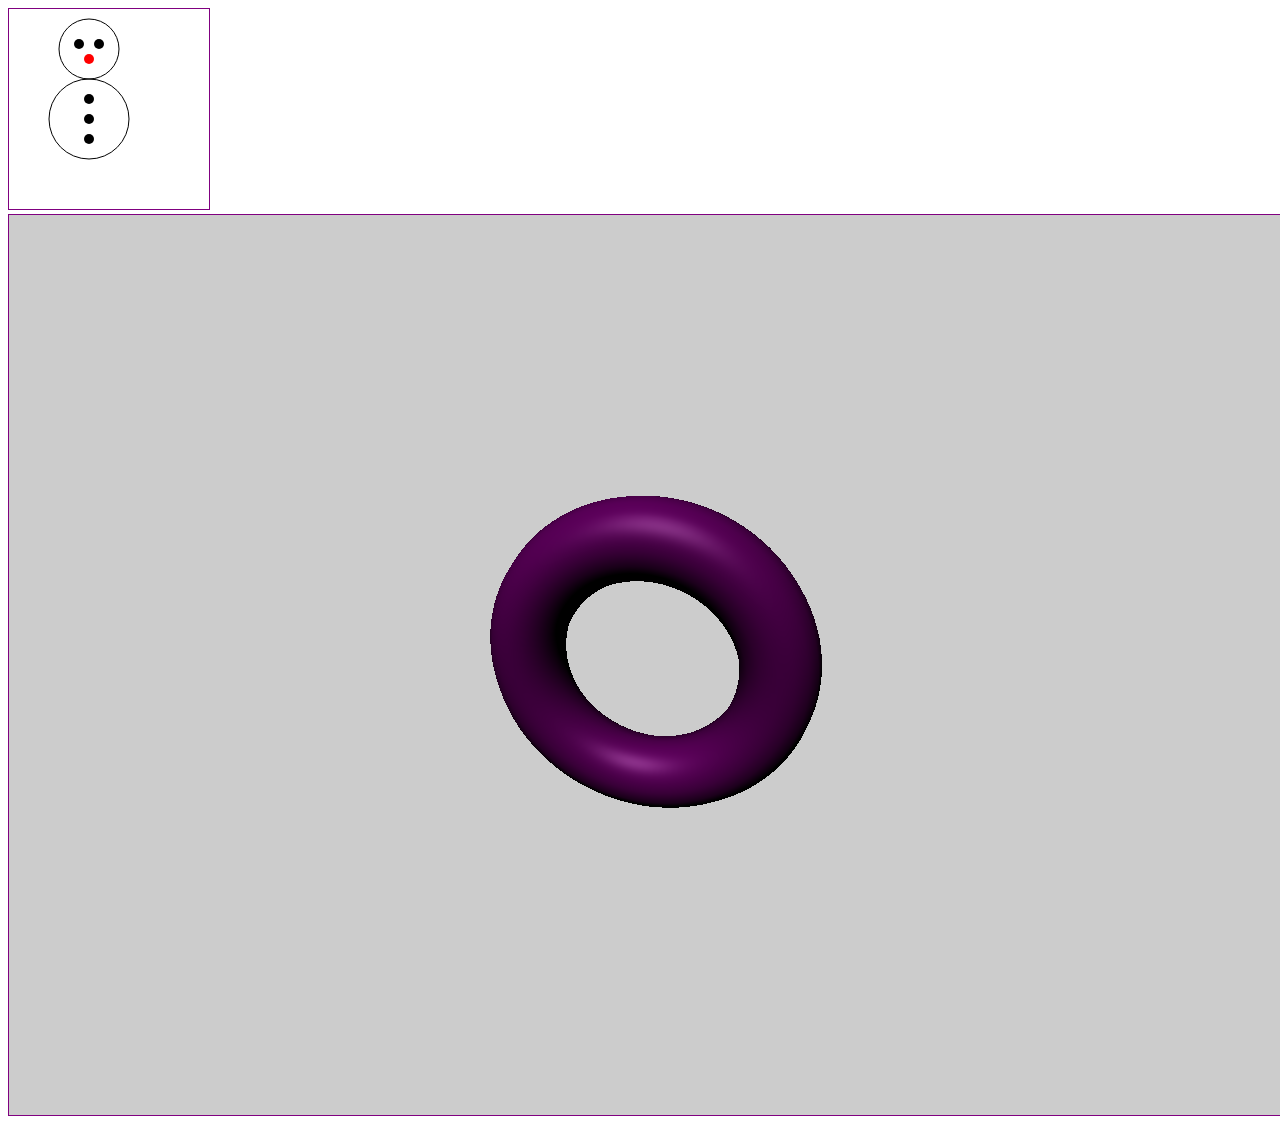
<file: Homework/CANVAS/index.html>
<!DOCTYPE html>
<html lang="en">
  <head>
    <meta charset="UTF-8" />
    <meta http-equiv="X-UA-Compatible" content="IE=edge" />
    <meta name="viewport" content="width=device-width, initial-scale=1.0" />
    <title>Document</title>
    <style>
      canvas {
        border: 1px solid purple;
      }
    </style>
  </head>
  <body id="body">
    <canvas id="canvas" width="200" height="200"></canvas>
    <script src="three.js"></script>
    <script>
      const canvas = document.getElementById("canvas");
      const ctx = canvas.getContext("2d");

      let circle = function (x, y, radius, fillCircle) {
        ctx.beginPath();
        ctx.lineWidth = 1;

        ctx.arc(x, y, radius, 0, 2 * Math.PI, false);
        if (fillCircle) {
          ctx.fill();
        } else {
          ctx.stroke();
        }
      };
      let drawSnowman = function (x, y) {
        ctx.fillStyle = "Black";

        circle(x + 80, y + 110, 40, false);
        circle(x + 80, y + 40, 30, false);
        circle(x + 70, y + 35, 5, true);
        circle(x + 90, y + 35, 5, true);

        circle(x + 80, y + 90, 5, true);
        circle(x + 80, y + 110, 5, true);
        circle(x + 80, y + 130, 5, true);

        ctx.fillStyle = "red";
        circle(x + 80, y + 50, 5, true);
      };
      drawSnowman(0, 0);

      // ===================================================//
      const scene = new THREE.Scene();

      const fov = 70;
      const aspectRatio = window.innerWidth / window.innerHeight;
      const near = 0.1;
      const far = 1000;

      const camera = new THREE.PerspectiveCamera(fov, aspectRatio, near, far);

      const renderer = new THREE.WebGLRenderer();
      renderer.setSize(window.innerWidth, window.innerHeight);
      renderer.setClearColor("#ccc");

      document.body.append(renderer.domElement);

      const geometry = new THREE.TorusGeometry(10, 3, 16, 100);
      const material = new THREE.MeshPhongMaterial({ color: "#830081" });
      const torus = new THREE.Mesh(geometry, material);
      scene.add(torus);

      torus.scale.set(10, 10, 10, 10);
      torus.rotation.y = 15;
      camera.position.z = 500;

      const light = new THREE.DirectionalLight('#fff', 0.7);
      scene.add(light);
      light.position.set(-1, 2, 4)
      // renderer.render(scene, camera);

      function animate() {
        renderer.render(scene, camera);
        requestAnimationFrame(animate);

        torus.rotation.z += 0.01;
        torus.rotation.y += 0.01;
        torus.rotation.x += 0.01;
      }
      animate();
    </script>
  </body>
</html>
</file>
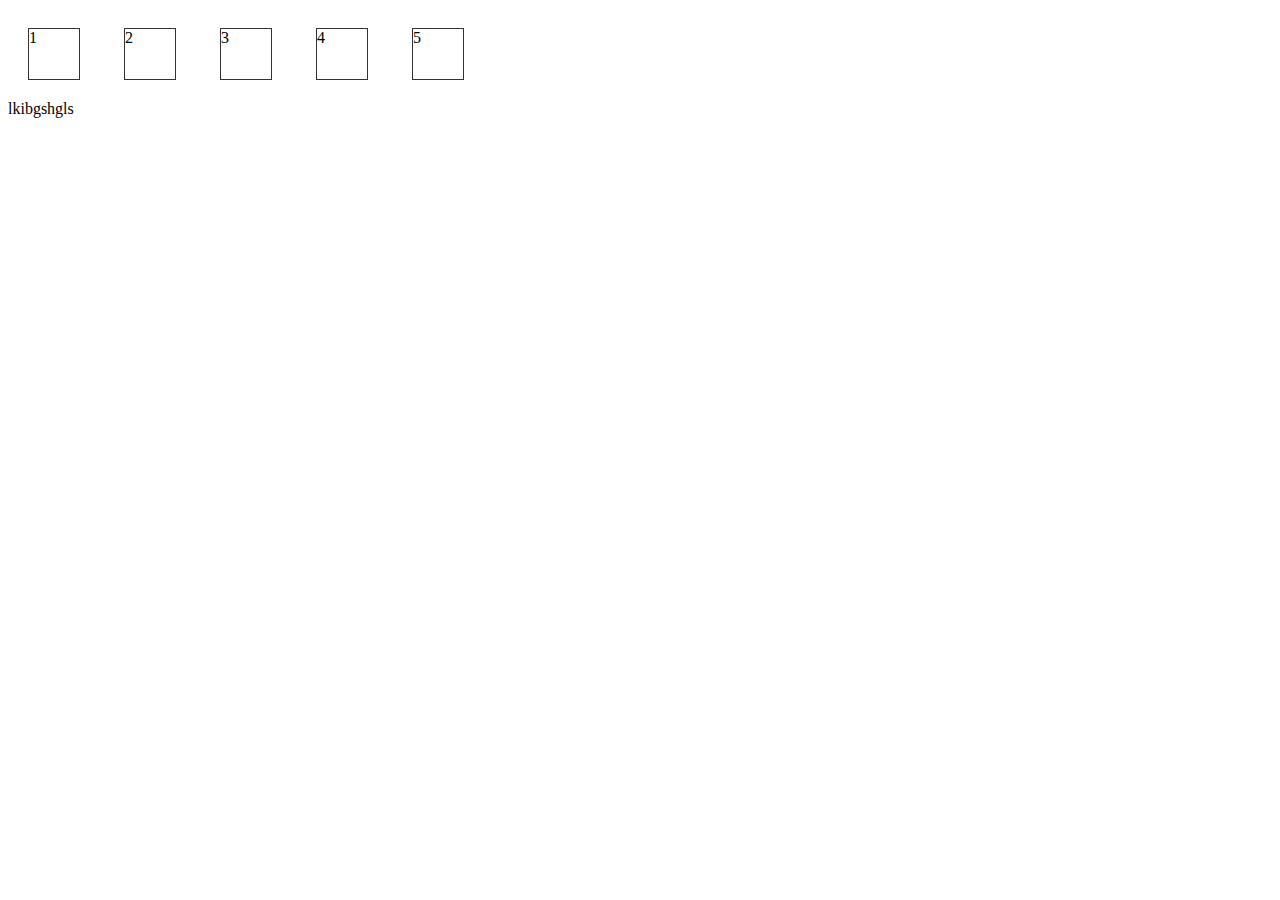
<file: Homework/DOM_event/index.html>
<!DOCTYPE html>
<html lang="en">
  <head>
    <meta charset="UTF-8" />
    <meta http-equiv="X-UA-Compatible" content="IE=edge" />
    <meta name="viewport" content="width=device-width, initial-scale=1.0" />
    <link rel="stylesheet" href="main.css" />
    <title>Document</title>
  </head>
  <body>
    <section class="wrapper">
      <div class="cube">1</div>
      <div class="cube">2</div>
      <div class="cube">3</div>
      <div class="cube">4</div>
      <div class="cube">5</div>
    </section>
    <div id='my_id' class="box shadow radius">lkibgshgls</div>

    <script src="main.js"></script>
  </body>
</html>
</file>
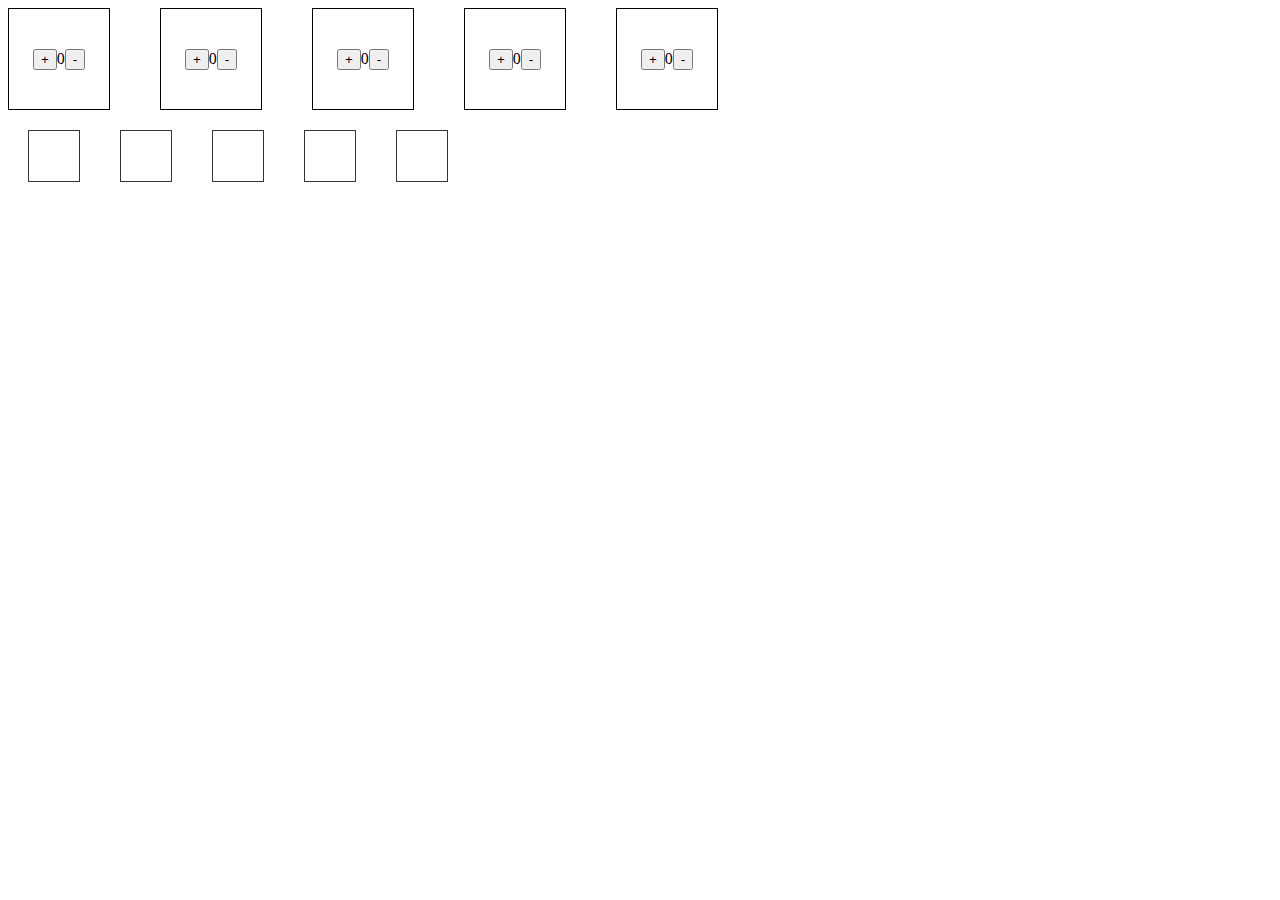
<file: Homework/DOM_jQuery/index.html>
<!DOCTYPE html>
<html lang="en">
  <head>
    <meta charset="UTF-8" />
    <meta http-equiv="X-UA-Compatible" content="IE=edge" />
    <meta name="viewport" content="width=device-width, initial-scale=1.0" />
    <link rel="stylesheet" href="main.css" />
    <title>Document</title>
  </head>
  <body>
    <div class="wrapper__count">
      <div class="cube">
        <button class="plus">+</button>
        <p class="text">0</p>
        <button class="minus">-</button>
      </div>
      <div class="cube">
        <button class="plus">+</button>
        <p class="text">0</p>
        <button class="minus">-</button>
      </div>
      <div class="cube">
        <button class="plus">+</button>
        <p class="text">0</p>
        <button class="minus">-</button>
      </div>
      <div class="cube">
        <button class="plus">+</button>
        <p class="text">0</p>
        <button class="minus">-</button>
      </div>
      <div class="cube">
        <button class="plus">+</button>
        <p class="text">0</p>
        <button class="minus">-</button>
      </div>
    </div>

    <section class="wrapper">
      <div class="cubeColors"></div>
      <div class="cubeColors"></div>
      <div class="cubeColors"></div>
      <div class="cubeColors"></div>
      <div class="cubeColors"></div>
    </section>

    <script src="https://ajax.googleapis.com/ajax/libs/jquery/3.5.1/jquery.min.js"></script>
    <script src="main.js"></script>
  </body>
</html>
</file>
<file: Homework/DOM_event/main.css>
.cube{ 
    width: 50px;
    height: 50px;
    border: 1px solid #333333;
    margin: 20px;
    background-color: #fff;
}
div{
    display: inline-block;
    
}
</file>
<file: Homework/DOM_jQuery/main.css>
.wrapper__count{
    display: flex;
}
.wrapper__count div {
    margin-right: 50px;
    border: 1px solid;
    width: 100px;
    height: 100px;
    /* text-align: center; */
    display: flex;
    align-items: center;
    justify-content: center;
}
.cubeColors{ 
    width: 50px;
    height: 50px;
    border: 1px solid #333333;
    margin: 20px;
    background-color: #fff;
}
.wrapper {
    display: flex;
}
</file>
